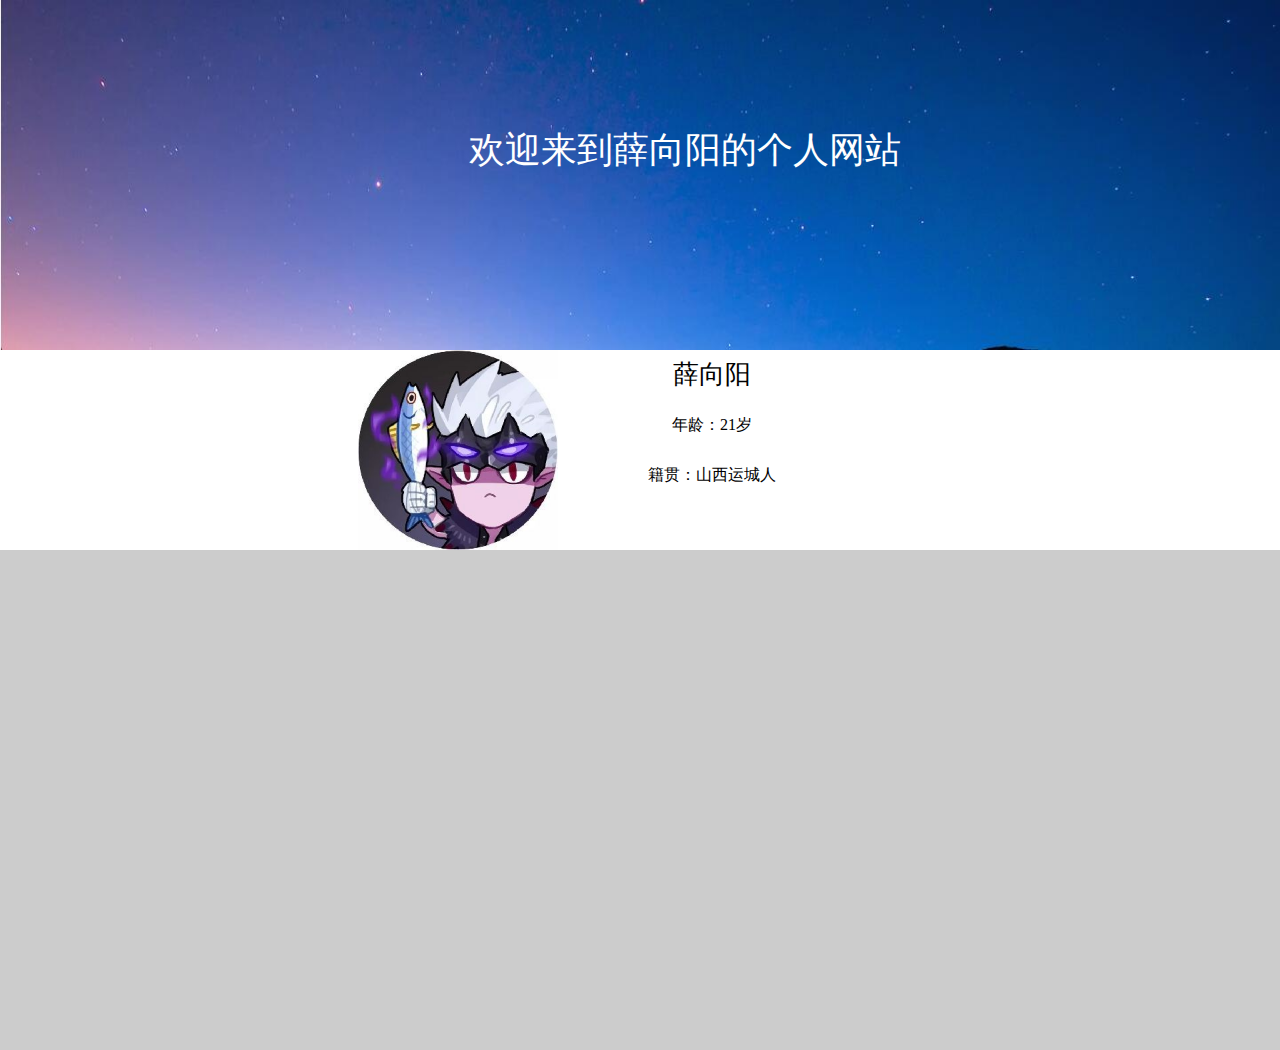
<file: wz/index.html>
<!DOCTYPE html>
<html>
	<head>
		<meta charset="UTF-8">
		<title></title>
		<style type="text/css">
*{
	margin: 0;
	padding: 0;
}	
ul li{
	list-style: none;
}
#body{
	width: 1900px;
	margin: 0 auto;
}		
#head{
	width: 100%;
	height: 350px;
	background-image: url(img/QQ图片20190827152628.jpg);
    background-repeat: no-repeat;   
    background-size: 100% 100%;
    position: relative;	
}
#head .p{
	width: 500px;
	height: 100px;
	font-size: 36px;
	color: white;
    line-height: 100px;
    text-align: center;
    position: absolute;
    top: 100px;
    left: 34%;
	
} 
#headw{
	width: 100%;
	height: 200px;
	position: relative;
	background-color: white;
}
#headw ul{
	width: 500px;
	height: 200px;
	position: absolute;
	left: 40%;
}
#headw ul li{
	width: 400px;
	height: 50px;
	display: block;
	line-height: 50px;
	text-align: center;
}
#headw ul li p{
	font-size: 26px;
}
#headw .pro{
	width: 200px;
	height: 220px;
	position: absolute;
	left: 28%;
}
#headw .pro img{
	width: 200px;
	height: 200px;
}
#body{
	background-color: #ccc;
	width: 100%;
	height: 500px;
}
		</style>
	</head>
	<body>
		<div id="body">
			<div id="head">
				<div class="p">
					<p>欢迎来到薛向阳的个人网站</p>
				</div>
			</div>
			<div id="headw">
				<div class="pro">
					<img src="img/001.jpeg"/>
				</div>
				<ul>
					<li><p>薛向阳</p></li>
					<li>年龄：<span>21岁</span></li>
					<li>籍贯：<span>山西运城人</span></li>				
				</ul>
			</div>	
			<div id="body">
				
			</div>
		</div>
	</body>
</html>
</file>
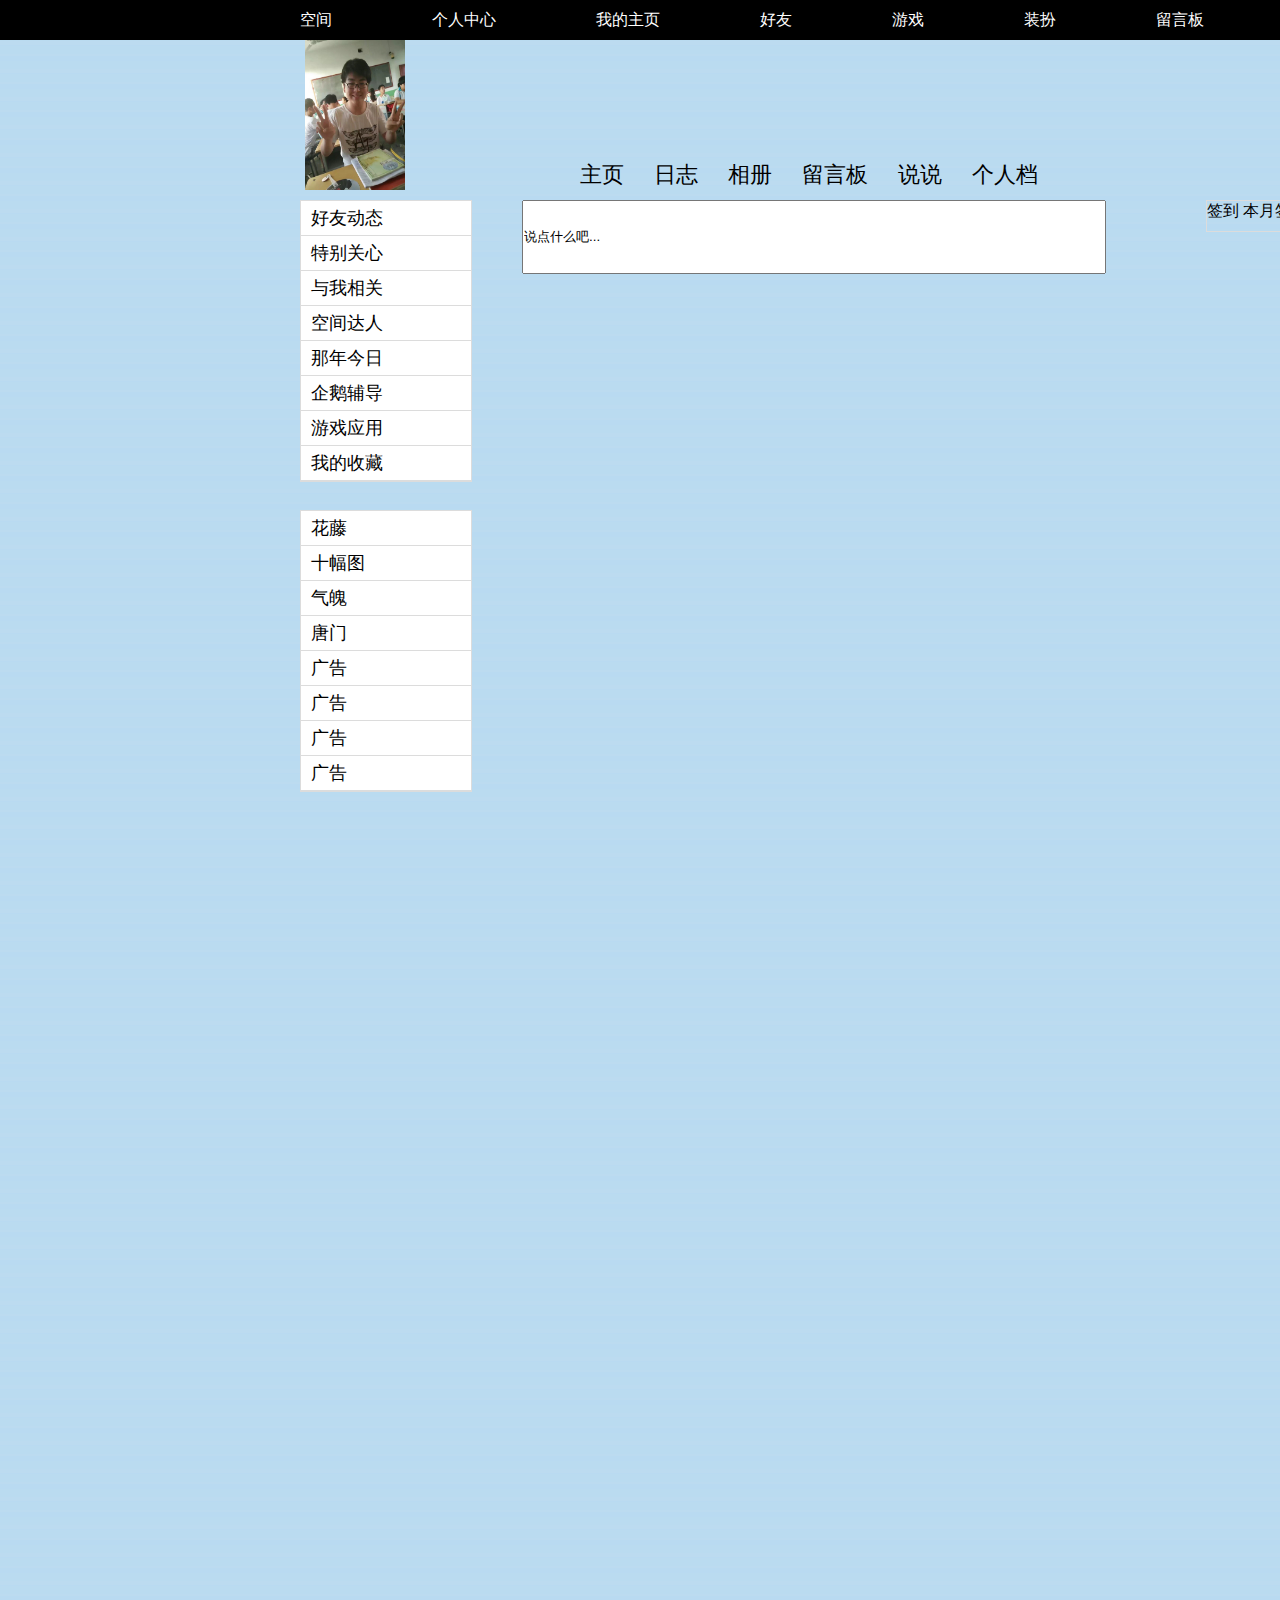
<file: 我的网站/index.html>
<!DOCTYPE html>
<html>
	<head>
		<meta charset="utf-8" />
		<title></title>
		<style>
		   *{
		   	margin: 0;
		   	padding: 0;
		   }
		   ul li{
		   	list-style: none;
		   }
		   .me{
		   	width: 100px;
		   	height: 150px;
		   }
		   #zt{
		   	width: 1920px;
		   	height: 2000px;
		   	margin: 0 auto;
		   	background-image: url(img/QQ图片20190331205757.png);
		   }
		   #head{
		   	
		   	width: 100%;
		   	height: 40px;
		   	background-color: black;
		   }
		   #head li{
		   	display: block;
		   	float: left;
		   	color: white;
		   	margin-left: 100px;
		   	line-height: 40px;
		   }
		   #head .a1{
		   	margin-left: 300px;
		   }
		   #show{
		   	margin-left: 300px;
		   	width: 1200px;
		   	height: 150px;
		   	position: relative;
		   }
		   #show img{
		   	display: block;
		   	float: left;
		   	margin-left: 5px;
		   }
		   #show ul{
		   	margin-left: 250px;
		   	position: absolute;	
		   	bottom: 0;
		   }
		   #show li{	
		   	float: left;
		   	display: block;
		   	margin-left: 30px;
		   	font-size: 22px;
		   }
		   #show .weather{
		   	right: 0;
		   	top: 50%;
		   	position: absolute;
		   }
		   #bodya{ 
		   	margin-top:10px ;
		   	margin-left: 300px;
		   	width: 1200px;
		   	height: 300px;
		   }
		   #nav{
		    float: left;
		   	width: 170px;
		   	height: 280px;  
		   	border: 0.5px solid gainsboro;
		   }
		   #nav li {
		   	background-color: white;
		   	width: 170px;
		   	height: 34px;
		   	font-size: 18px;
		   	color:black;
		   	line-height: 34px;
		    border-bottom: 0.5px solid gainsboro;
		   }
		   #nav li span{
		   	margin-left: 10px;
		   }
		   .xzb{
		   	display: block;
		   	float: left;
		   	margin-left: 50px;
		   	width: 580px;
		   	height: 70px;
		   }
		   .rig{
		   	width: 230px;
		   	float: left;
		   	height: 30px;
		   	border: 0.5px solid gainsboro;
		   	margin-left: 100px;
		   }
		   #bodya2{ 
		   	margin-top:10px ;
		   	margin-left: 300px;
		   	width: 1200px;
		   	height: 290px;
		   }
		   #nav2{
		    float: left;
		   	width: 170px;
		   	height: 280px;  
		   	border: 0.5px solid gainsboro;
		   }
		   #nav2 li {
		   	background-color: white;
		   	width: 170px;
		   	height: 34px;
		   	font-size: 18px;
		   	color:black;
		   	line-height: 34px;
		    border-bottom: 0.5px solid gainsboro;
		    
		   }
		   #nav2 li span{
		   	margin-left: 10px;
		   }
		</style>
	</head>
	<body>
		<div id="zt">
		
		<div id="head">
			<ul>
				<li class="a1">空间</li>
				<li>个人中心</li>
				<li>我的主页</li>
				<li>好友</li>
				<li>游戏</li>
				<li>装扮</li>
				<li>留言板</li>
				<li>背景</li>
				<li>商城</li>
			</ul>
		</div>
		<div id="show">
			<img src="img/QQ图片20190331190235.jpg"/ class="me">
		    <ul>
		    	<li>主页</li>
		    	<li>日志</li>
		    	<li>相册</li>
		    	<li>留言板</li>
		    	<li>说说</li>
		    	<li>个人档</li>
		    </ul>
		    <img src="img/QQ图片20190331203223.png"/ class="weather">
		</div>
		<div id="bodya">
		<div id="nav">
			<ul>
				<li><span>好友动态</span></li>
				<li><span>特别关心</span></li>
				<li><span>与我相关</span></li>
				<li><span>空间达人</span></li>
				<li><span>那年今日</span></li>
				<li><span>企鹅辅导</span></li>
				<li><span>游戏应用</span></li>
				<li><span>我的收藏</span></li>
			</ul>
		</div>
		<input type="text" value="说点什么吧..."/ class="xzb">
		<div class="rig">
			<span>签到</span>&nbsp;<span>本月签到次数   0</span>
		</div>
		</div>
		
		<div id="bodya2">
			<div id="nav2">
			<ul>
				<li><span>花藤</span></li>
				<li><span>十幅图</span></li>
				<li><span>气魄</span></li>
				<li><span>唐门</span></li>
				<li><span>广告</span></li>
				<li><span>广告</span></li>
				<li><span>广告</span></li>
				<li><span>广告</span></li>
			</ul>
		</div>
		</div>
		</div>
	</body>
</html>
</file>
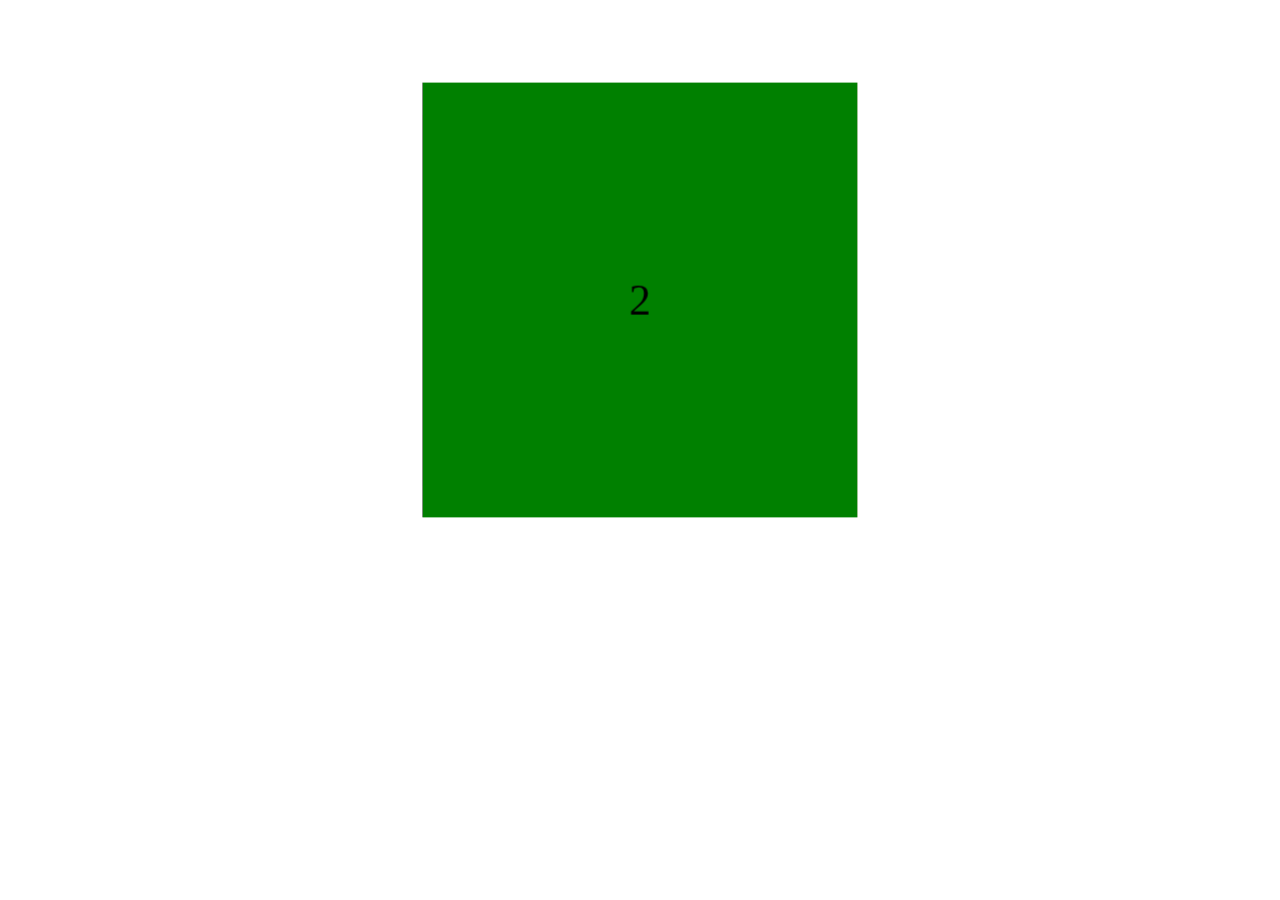
<file: 3d/box.html>
<!DOCTYPE html>
<html>
	<head>
		<meta charset="UTF-8">
		<title></title>
		<style type="text/css">
			body{
				-webkit-perspective: 2500;
			}
			.box{
				width: 400px;
				height: 400px;
				
				margin: 100px auto;
			    position: relative;		   
			    animation: name 4s linear infinite; 
			    transform-style: preserve-3d;
				/*默认旋转点是元素的中心点顺时针旋转*/
				/*animation: name 3s linear infinite;
				transform-origin:left 100px 100px ;*/
			}

			.box>div{
				width: 400px;
				height: 400px;
				position: absolute;
				top: 0;
				left: 0;
				text-align: center;
				line-height: 400px;
				font-size: 40px;
				transition: all 2s linear; 
			}
			.box>div:nth-of-type(1){
				background-color: red;
				transform: translateZ(-200px);
			}
			.box:hover div:nth-of-type(1){
				transform: translateZ(-400px);
			} 
			.box>div:nth-of-type(2){
				background-color: green;
				transform: translateZ(200px);
			}
            .box:hover div:nth-of-type(2){
				transform: translateZ(400px);
			}
			.box>div:nth-of-type(3){
				background-color: orange;
				transform: rotateX(90deg) translateZ(200px);
			}
            .box:hover div:nth-of-type(3){
				transform: rotateX(90deg) translateZ(400px);
				
			}
			.box>div:nth-of-type(4){
				background-color: yellow;
				transform: rotateX(90deg) translateZ(-200px);
			}
            .box:hover div:nth-of-type(4){
				transform: rotateX(90deg) translateZ(-400px);
				
			}
			.box>div:nth-of-type(5){
				background-color: pink;
				transform: rotateY(90deg) translateZ(200px);
			}
            .box:hover div:nth-of-type(5){
				transform: rotateY(90deg) translateZ(400px);
				
			}
			.box>div:nth-of-type(6){
				background-color: purple;
				transform: rotateY(90deg) translateZ(-200px);
			}	
            .box:hover div:nth-of-type(6){
				transform: rotateY(90deg) translateZ(-400px);
				
			}	
			@-webkit-keyframes name{
				from{transform: rotateY(0) rotateX(0);}
				to{transform: rotateY(360deg) rotateX(360deg);}
			}
		</style>
	</head>
	<body>
		<div class="box">
			<div>1</div>
			<div>2</div>
			<div>3</div>
			<div>4</div>
			<div>5</div>
			<div>6</div>
				
			
		</div>
	</body>
</html>
</file>
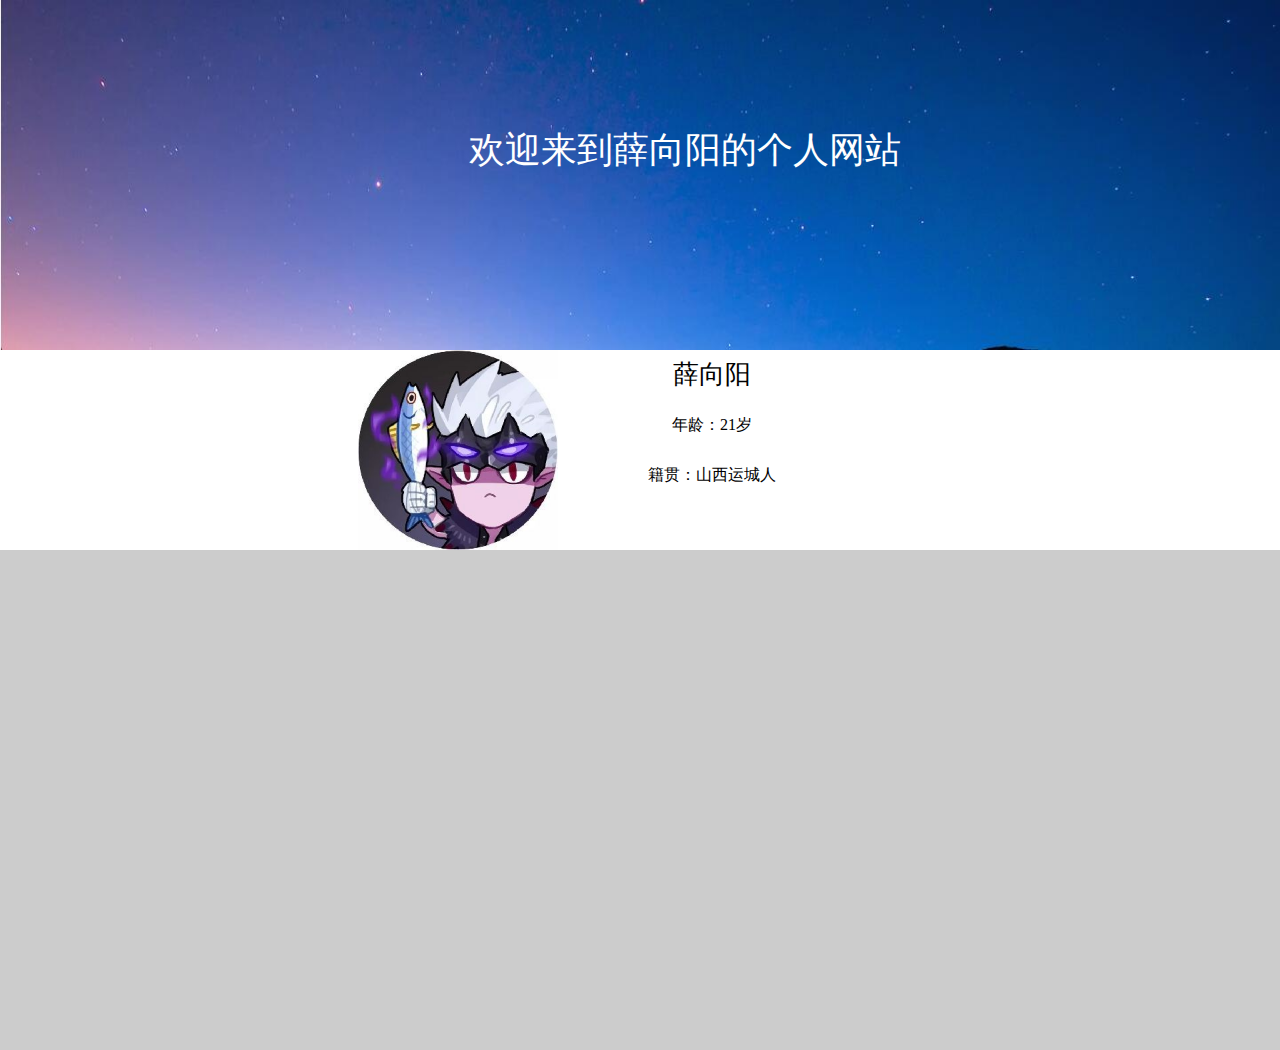
<file: wz/word.html>
<!DOCTYPE html>
<html>
	<head>
		<meta charset="UTF-8">
		<title></title>
		<style type="text/css">
*{
	margin: 0;
	padding: 0;
}	
ul li{
	list-style: none;
}
#body{
	width: 1900px;
	margin: 0 auto;
}		
#head{
	width: 100%;
	height: 350px;
	background-image: url(img/QQ图片20190827152628.jpg);
    background-repeat: no-repeat;   
    background-size: 100% 100%;
    position: relative;	
}
#head .p{
	width: 500px;
	height: 100px;
	font-size: 36px;
	color: white;
    line-height: 100px;
    text-align: center;
    position: absolute;
    top: 100px;
    left: 34%;
	
} 
#headw{
	width: 100%;
	height: 200px;
	position: relative;
	background-color: white;
}
#headw ul{
	width: 500px;
	height: 200px;
	position: absolute;
	left: 40%;
}
#headw ul li{
	width: 400px;
	height: 50px;
	display: block;
	line-height: 50px;
	text-align: center;
}
#headw ul li p{
	font-size: 26px;
}
#headw .pro{
	width: 200px;
	height: 220px;
	position: absolute;
	left: 28%;
}
#headw .pro img{
	width: 200px;
	height: 200px;
}
#body{
	background-color: #ccc;
	width: 100%;
	height: 500px;
}
		</style>
	</head>
	<body>
		<div id="body">
			<div id="head">
				<div class="p">
					<p>欢迎来到薛向阳的个人网站</p>
				</div>
			</div>
			<div id="headw">
				<div class="pro">
					<img src="img/001.jpeg"/>
				</div>
				<ul>
					<li><p>薛向阳</p></li>
					<li>年龄：<span>21岁</span></li>
					<li>籍贯：<span>山西运城人</span></li>				
				</ul>
			</div>	
			<div id="body">
				
			</div>
		</div>
	</body>
</html>
</file>
